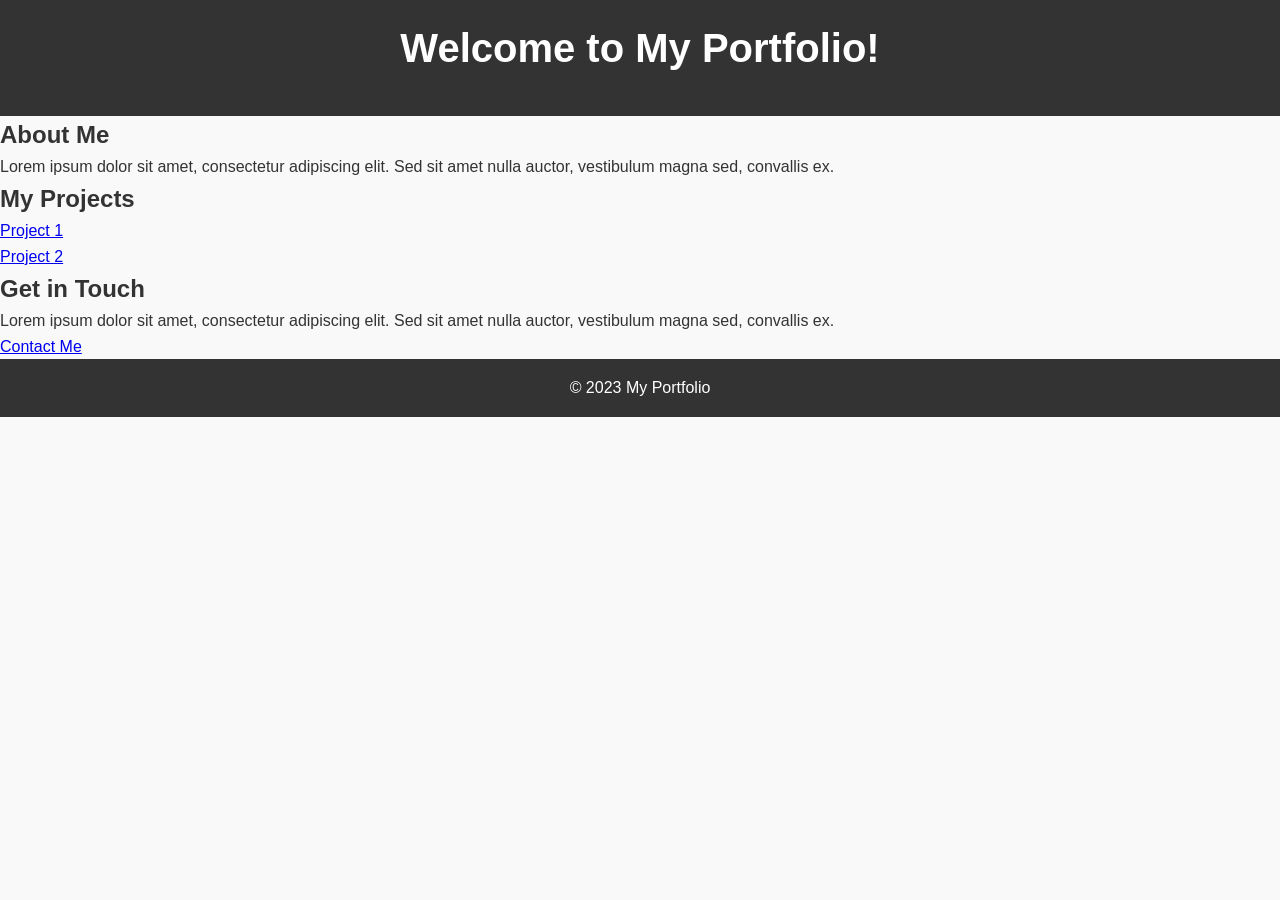
<file: index.html>
<!DOCTYPE html>
<html lang="en">
<head>
    <meta charset="UTF-8">
    <meta name="viewport" content="width=device-width, initial-scale=1.0">
    <title>Personal Site Portfolio</title>
    <link rel="stylesheet" href="style.css">
</head>
<body>
    <!-- Header -->
    <header>
        <h1>Welcome to My Portfolio!</h1>
    </header>

    <!-- Main Content -->
    <main>
        <!-- Introduction -->
        <section>
            <h2>About Me</h2>
            <p>Lorem ipsum dolor sit amet, consectetur adipiscing elit. Sed sit amet nulla auctor, vestibulum magna sed, convallis ex.</p>
        </section>

        <!-- Projects -->
        <section>
            <h2>My Projects</h2>
            <ul>
                <li>
                    <a href="project1.html">Project 1</a>
                </li>
                <li>
                    <a href="project2.html">Project 2</a>
                </li>
            </ul>
        </section>

        <!-- Contact -->
        <section>
            <h2>Get in Touch</h2>
            <p>Lorem ipsum dolor sit amet, consectetur adipiscing elit. Sed sit amet nulla auctor, vestibulum magna sed, convallis ex.</p>
            <a href="mailto:nd@example.com">Contact Me</a>
        </section>
    </main>

    <!-- Footer -->
    <footer>
        <p>&copy; 2023 My Portfolio</p>
    </footer>
</body>
</html>
</file>
<file: style.css>
/* Global Styles */

* {
    box-sizing: border-box;
    margin: 0;
    padding: 0;
}

body {
    font-family: Arial, sans-serif;
    line-height: 1.6;
    color: #333;
    background-color: #f9f9f9;
}

/* Header Styles */

header {
    background-color: #333;
    color: #fff;
    padding: 1em;
    text-align: center;
}

header h1 {
    font-size: 2.5em;
    margin-bottom: 0.5em;
}

/* Footer Styles */

footer {
    background-color: #333;
    color: #fff;
    padding: 1em;
    text-align: center;
    clear: both;
}
</file>
